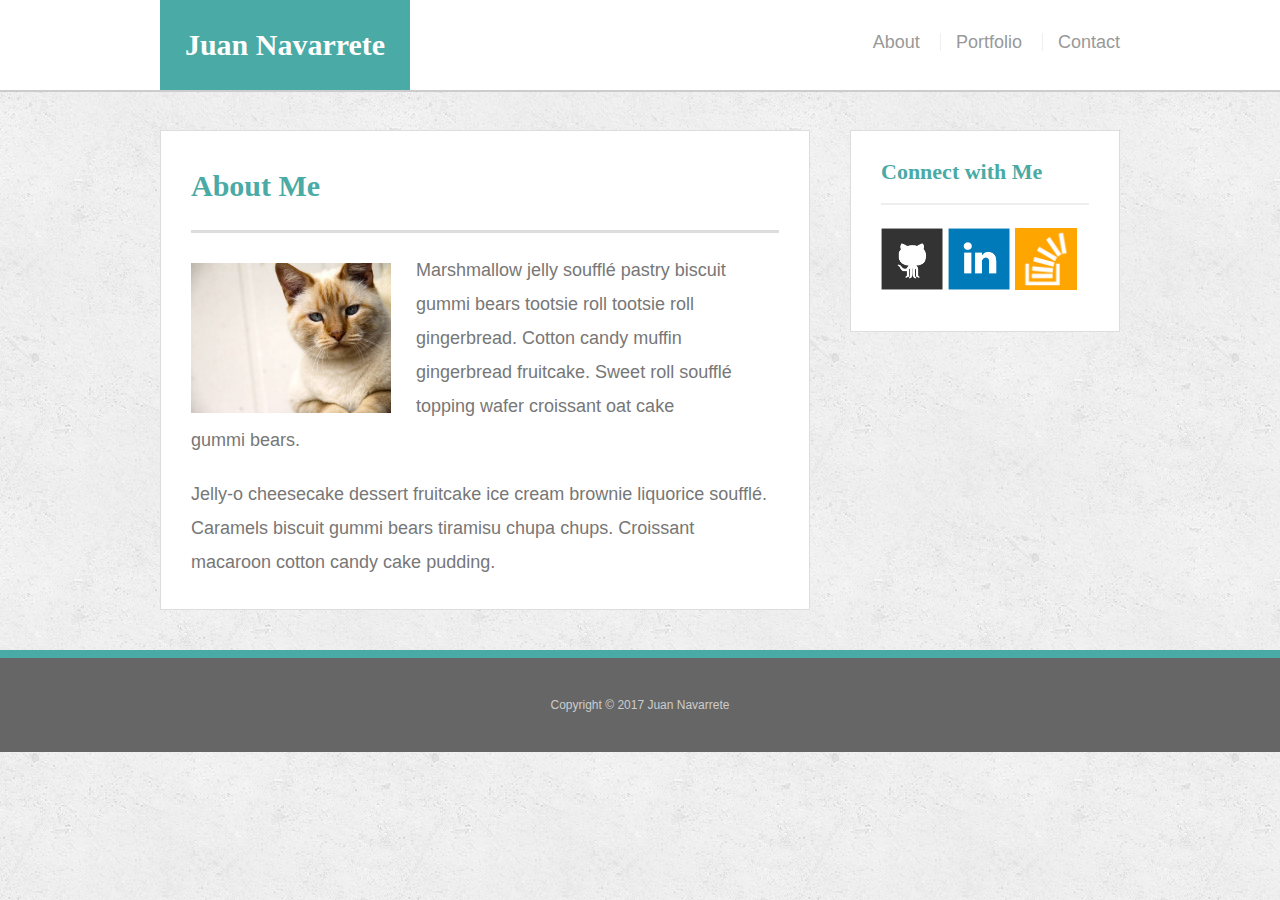
<file: index.html>
<!doctype html>
<html lang="en-us">

<head>
  <meta charset="UTF-8">
  <title>About | Juan Navarrete</title>
  <link rel="stylesheet" type="text/css" href="assets/css/reset.css">
  <link rel="stylesheet" type="text/css" href="assets/css/style.css">
</head>

<body>

  <header id="masthead">
    <div class="container">
      <a href="index.html" id="logo">Juan Navarrete</a>
      <nav>
        <a href="index.html" id="index">About</a>
        <a href="portfolio.html" id="portfolio">Portfolio</a>
        <a href="contact.html" id="contact">Contact</a>
      </nav>
    </div>
  </header>

  <div id="main-container" class="container">
    <section class="main-section">
      <h1>About Me</h1>

      <img src="assets/images/cat.jpg" class="auth-image" alt="Your Name">

      <p>Marshmallow jelly souffl&eacute; pastry biscuit gummi bears tootsie roll tootsie roll gingerbread. Cotton candy muffin gingerbread fruitcake. Sweet roll souffl&eacute; topping wafer croissant oat cake gummi&nbsp;bears.</p>

      <p>Jelly-o cheesecake dessert fruitcake ice cream brownie liquorice souffl&eacute;. Caramels biscuit gummi bears tiramisu chupa chups. Croissant macaroon cotton candy cake pudding.</p>

    </section>

    <section class="sidebar">
      <div id="connect">
        <h2>Connect with Me</h2>

        <a href="#"><img src="assets/images/github-128.png" class="social" alt="GitHub" /></a>
        <a href="#"><img src="assets/images/linkedin-128.png" class="social" alt="LinkedIn" /></a>
        <a href="#"><img src="assets/images/stackoverflow-128.png" class="social" alt="Stack Overflow" /></a>
      </div>
    </section>
  </div>

  <footer>
    <div class="container">
      Copyright &copy; 2017 Juan Navarrete
    </div>
  </footer>
</body>

</html>
</file>
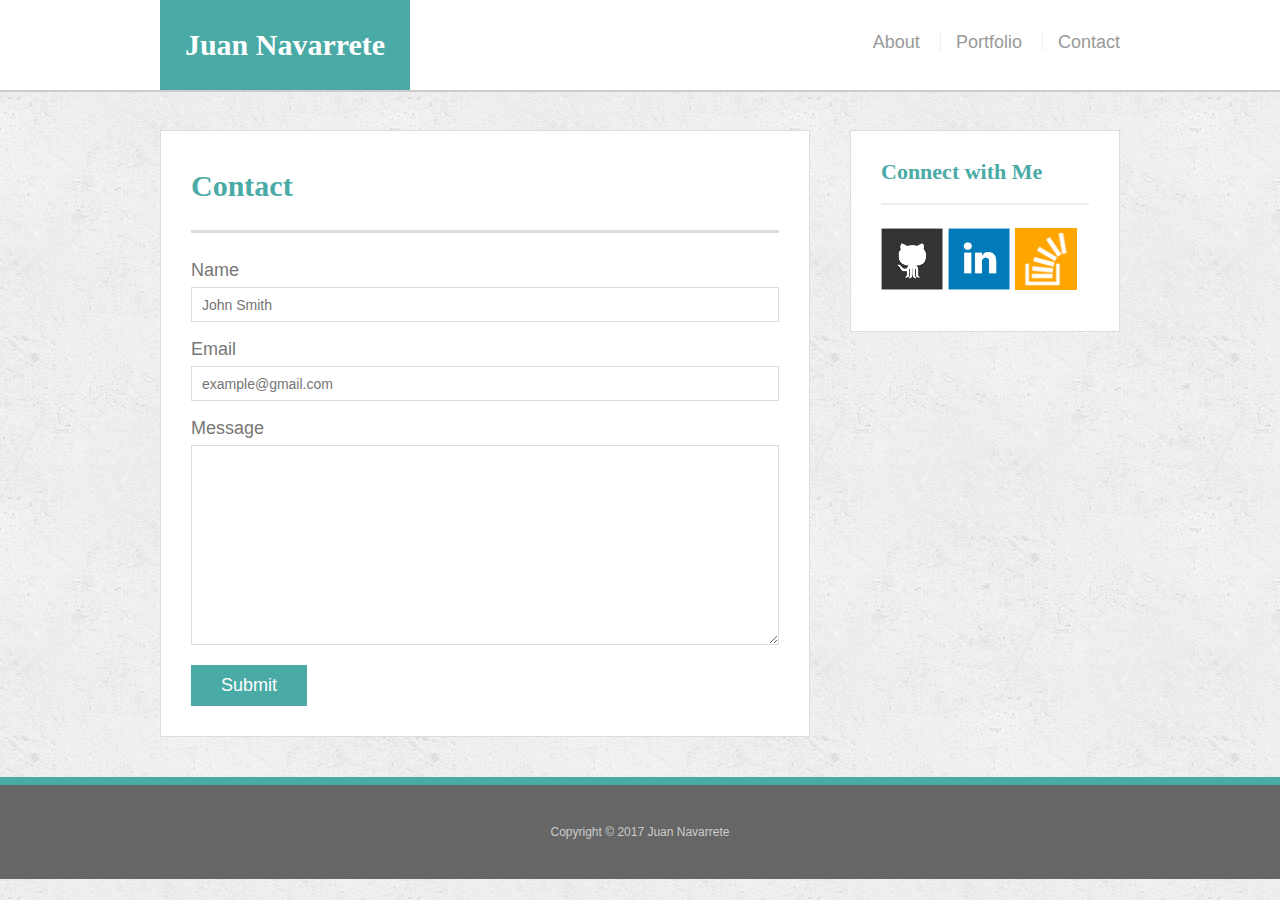
<file: contact.html>
<!doctype html>
<html lang="en-us">

<head>
  <meta charset="UTF-8">
  <title>Contact | Juan Navarrete</title>
  <link rel="stylesheet" type="text/css" href="assets/css/reset.css">
  <link rel="stylesheet" type="text/css" href="assets/css/style.css">
</head>

<body>

  <header id="masthead">
    <div class="container">
      <a href="index.html" id="logo">Juan Navarrete</a>
      <nav>
        <a href="index.html" id="index">About</a>
        <a href="portfolio.html" id="portfolio">Portfolio</a>
        <a href="contact.html" id="contact">Contact</a>
      </nav>
    </div>
  </header>

  <div id="main-container" class="container">
    <section class="main-section">
      <h1>Contact</h1>

      <form id="contact-form">
        <ul>
          <li>
            <label for="name">Name</label>
            <input type="text" id="name" name="name" placeholder="John Smith" required="required">
          </li>
          <li>
            <label for="email">Email</label>
            <input type="email" id="email" name="email" placeholder="example@gmail.com" required="required">
          </li>
          <li>
            <label for="message">Message</label>
            <textarea id="message" name="message" required="required"></textarea>
          </li>
        </ul>
        <input type="submit">
      </form>

    </section>

    <section class="sidebar">
      <div id="connect">
        <h2>Connect with Me</h2>

        <a href="#"><img src="assets/images/github-128.png" class="social" alt="GitHub" /></a>
        <a href="#"><img src="assets/images/linkedin-128.png" class="social" alt="LinkedIn" /></a>
        <a href="#"><img src="assets/images/stackoverflow-128.png" class="social" alt="Stack Overflow" /></a>
      </div>
    </section>
  </div>

  <footer>
    <div class="container">
      Copyright &copy; 2017 Juan Navarrete
    </div>
  </footer>
</body>

</html>
</file>
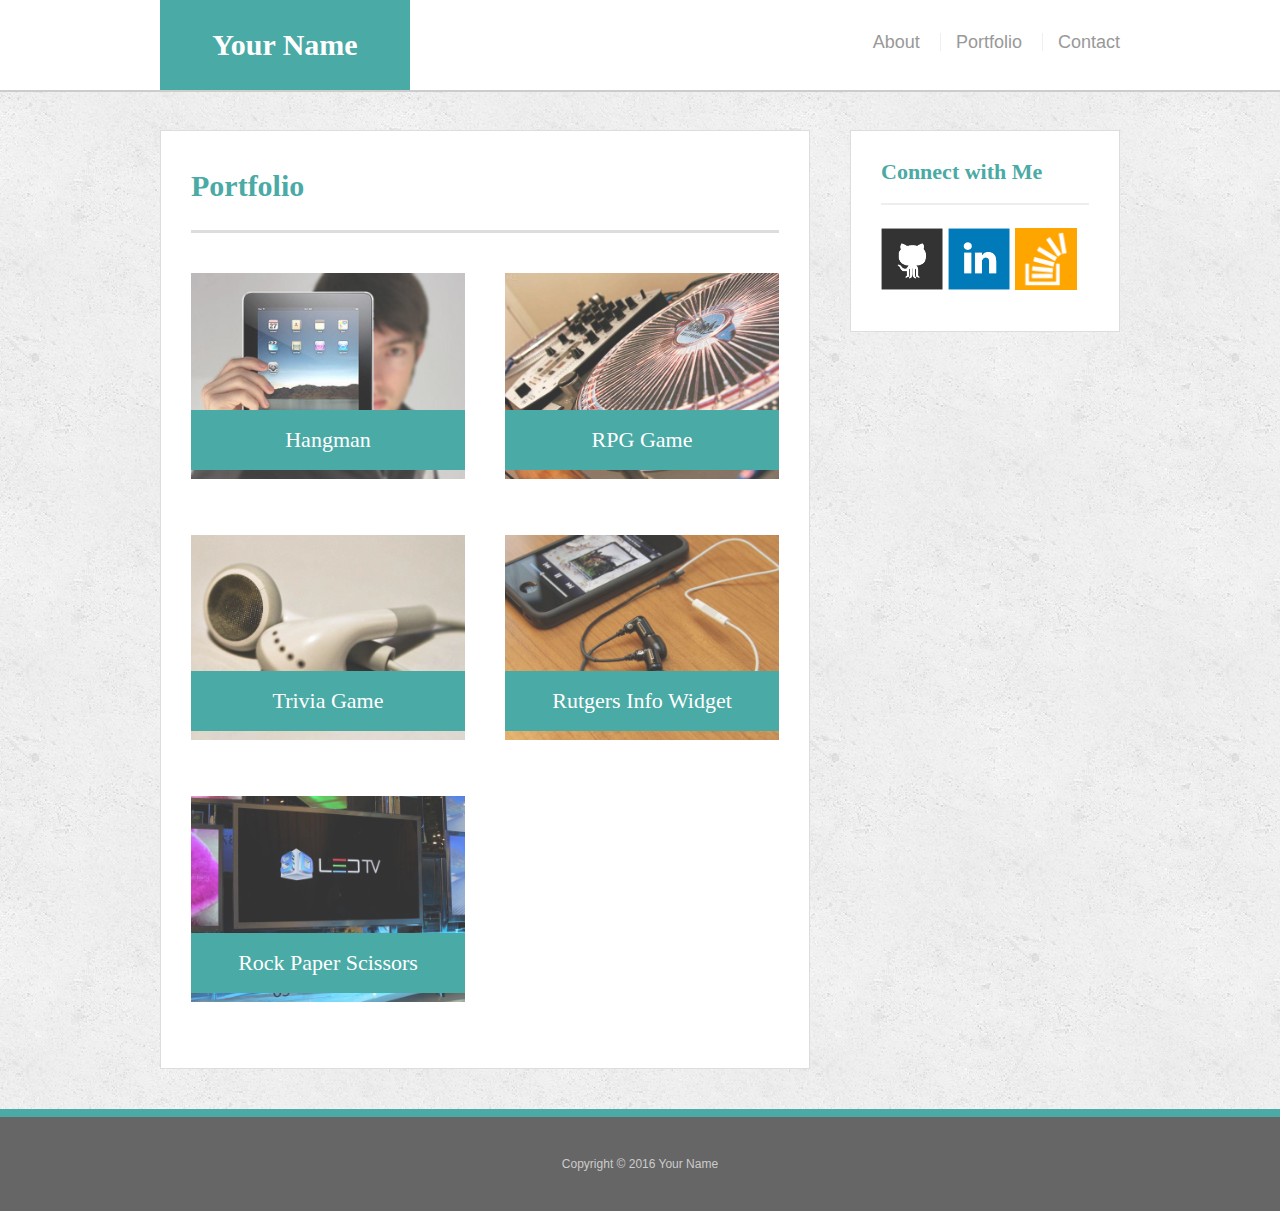
<file: portfolio.html>
<!doctype html>
<html lang="en-us">

<head>
  <meta charset="UTF-8">
  <title>Portfolio | Juan Navarrete</title>
  <link rel="stylesheet" type="text/css" href="assets/css/reset.css">
  <link rel="stylesheet" type="text/css" href="assets/css/style.css">
</head>

<body>

  <header id="masthead">
    <div class="container">
      <a href="index.html" id="logo">Your Name</a>
      <nav>
        <a href="index.html" id="index">About</a>
        <a href="portfolio.html" id="portfolio">Portfolio</a>
        <a href="contact.html" id="contact">Contact</a>
      </nav>
    </div>
  </header>

  <div id="main-container" class="container">
    <section class="main-section">
      <h1>Portfolio</h1>

      <div class="work">
        <img src="assets/images/technics-q-c-640-480-1.jpg" alt="hangman">

        <h3>Hangman</h3>
      </div>
      <div class="work">
        <img src="assets/images/technics-q-c-640-480-2.jpg" alt="RPG Game">

        <h3>RPG Game</h3>
      </div>
      <div class="work">
        <img src="assets/images/technics-q-c-640-480-5.jpg" alt="Trivia Game">

        <h3>Trivia Game</h3>
      </div>
      <div class="work">
        <img src="assets/images/technics-q-c-640-480-7.jpg" alt="Rutgers Info Widget">

        <h3>Rutgers Info Widget</h3>
      </div>
      <div class="work">
        <img src="assets/images/technics-q-c-640-480-9.jpg" alt="Rock Paper Scissors">

        <h3>Rock Paper Scissors</h3>
      </div>

    </section>

    <section class="sidebar">
      <div id="connect">
        <h2>Connect with Me</h2>

        <a href="#"><img src="assets/images/github-128.png" class="social" alt="GitHub" /></a>
        <a href="#"><img src="assets/images/linkedin-128.png" class="social" alt="LinkedIn" /></a>
        <a href="#"><img src="assets/images/stackoverflow-128.png" class="social" alt="Stack Overflow" /></a>
      </div>
    </section>
  </div>

  <footer>
    <div class="container">
      Copyright &copy; 2016 Your Name
    </div>
  </footer>
</body>

</html>
</file>
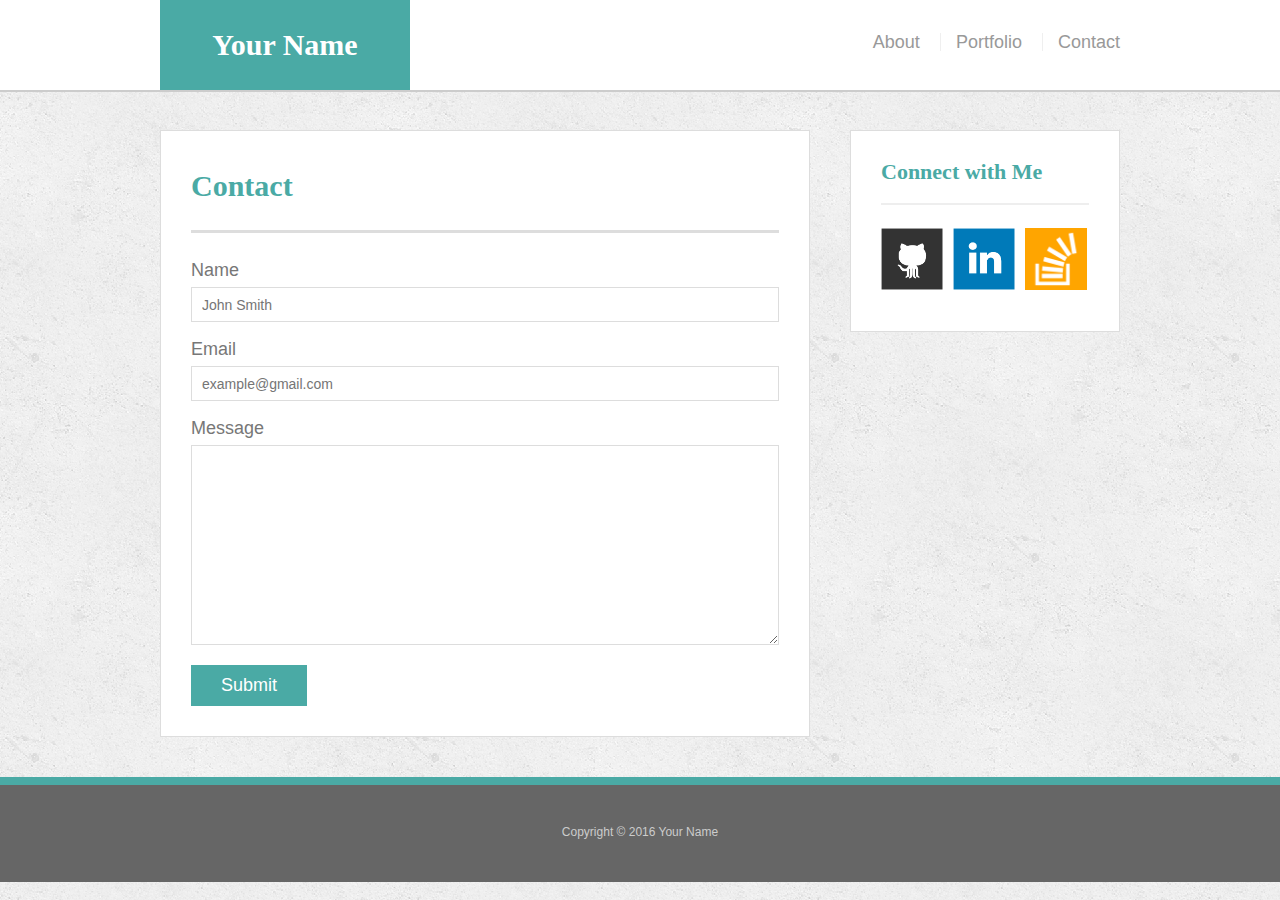
<file: bonus/hover-styles.html>
<!doctype html>
<html lang="en-us">

<head>
  <meta charset="UTF-8">
  <title>Hover Styling</title>
  <link rel="stylesheet" type="text/css" href="assets/css/reset.css">
  <link rel="stylesheet" type="text/css" href="assets/css/style.css">
</head>

<body>

  <header id="masthead">
    <div class="container">
      <a href="#" id="logo">Your Name</a>
      <nav>
        <a href="#">About</a>
        <a href="#">Portfolio</a>
        <a href="#">Contact</a>
      </nav>
    </div>
  </header>

  <div id="main-container" class="container">
    <section class="main-section">
      <h1>Contact</h1>

      <form id="contact-form">
        <ul>
          <li>
            <label for="name">Name</label>
            <input type="text" id="name" name="name" placeholder="John Smith" required="required">
          </li>
          <li>
            <label for="email">Email</label>
            <input type="email" id="email" name="email" placeholder="example@gmail.com" required="required">
          </li>
          <li>
            <label for="message">Message</label>
            <textarea id="message" name="message" required="required"></textarea>
          </li>
        </ul>
        <input type="submit">
      </form>

    </section>

    <section class="sidebar">
      <div id="connect">
        <h2>Connect with Me</h2>

        <img src="assets/images/github-128.png" class="social" alt="Github">
        <img src="assets/images/linkedin-128.png" class="social" alt="LinkedIn">
        <img src="assets/images/stackoverflow-128.png" class="social" alt="Stack Overflow">
      </div>
    </section>
  </div>

  <footer>
    <div class="container">
      Copyright &copy; 2016 Your Name
    </div>
  </footer>
</body>

</html>
</file>
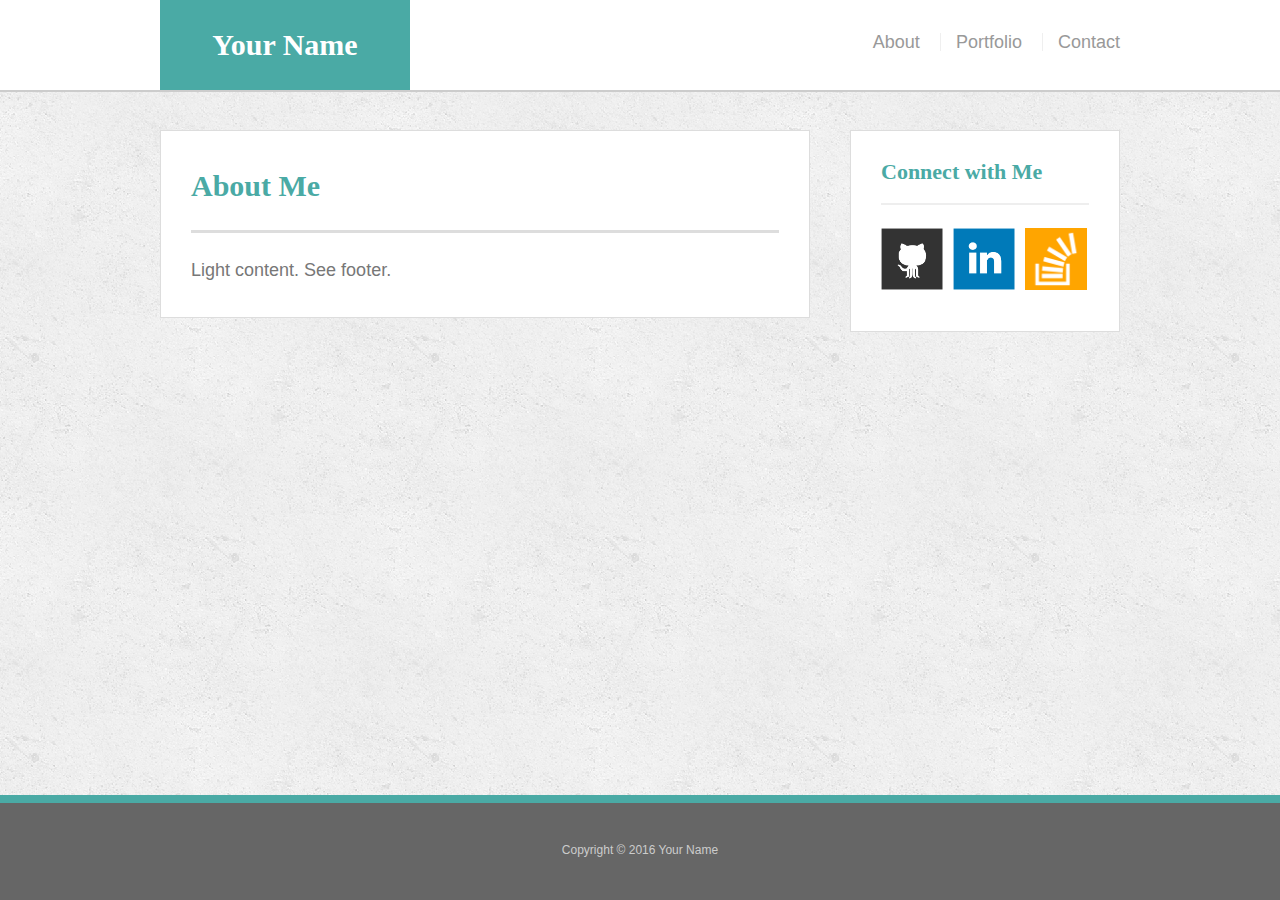
<file: bonus/sticky-footer.html>
<!doctype html>
<html lang="en-us">

<head>
  <meta charset="UTF-8">
  <title>Sticky Footer</title>
  <link rel="stylesheet" type="text/css" href="assets/css/reset.css">
  <link rel="stylesheet" type="text/css" href="assets/css/style.css">
</head>

<body>

  <header id="masthead">
    <div class="container">
      <a href="#" id="logo">Your Name</a>
      <nav>
        <a href="#">About</a>
        <a href="#">Portfolio</a>
        <a href="#">Contact</a>
      </nav>
    </div>
  </header>

  <div class="wrapper">
    <div id="main-container" class="container">
      <section class="main-section">
        <h1>About Me</h1>

        <p>Light content. See footer.</p>

      </section>

      <section class="sidebar">
        <div id="connect">
          <h2>Connect with Me</h2>

          <img src="assets/images/github-128.png" class="social" alt="Github">
          <img src="assets/images/linkedin-128.png" class="social" alt="LinkedIn">
          <img src="assets/images/stackoverflow-128.png" class="social" alt="Stack Overflow">
        </div>
      </section>

      <div class="push"></div>
    </div>
  </div>

  <footer>
    <div class="container">
      Copyright &copy; 2016 Your Name
    </div>
  </footer>
</body>

</html>
</file>
<file: assets/css/style.css>
body {
  font-family: 'Arial', 'Helvetica Neue', Helvetica, sans-serif;
  font-size: 18px;
  color: #777;
  line-height: 34px;
  background: url("../images/concrete_seamless.png");
}

* {
  box-sizing: border-box;
}


/*general*/

.container {
  clear: both;
  margin: 0 auto;
  width: 100%;
  max-width: 960px;
}

h1,
h2,
h3,
p {
  margin-bottom: 20px;
}

p:last-child {
  margin-bottom: 0;
}

h1,
h2,
h3 {
  font-family: 'Georgia', Times, Times New Roman, serif;
  color: #4aaaa5;
  font-weight: 700;
}

h1 {
  padding-bottom: 20px;
  font-size: 30px;
  line-height: 49px;
  border-bottom: 3px solid #ddd;
}

h2,
h3 {
  font-size: 22px;
}


/*header*/

#masthead {
  position: fixed;
  z-index: 99;
  margin: 0 0 30px;
  overflow: auto;
  width: 100%;
  color: #fff;
  background: #fff;
  border-bottom: 2px solid #ccc;
}

#logo {
  width: 250px;
  height: 90px;
  float: left;
  font-family: 'Georgia', Times, Times New Roman, serif;
  text-align: center;
  line-height: 90px;
  color: #fff;
  font-weight: 700;
  font-size: 30px;
  text-decoration: none;
  background: #4aaaa5;
}

nav {
  float: right;
  margin-top: 25px;
}

nav a {
  display: inline-block;
  margin-left: 15px;
  padding-left: 15px;
  color: #999;
  text-decoration: none;
  line-height: 18px;
  border-left: 1px solid #efefef;
}

nav a:first-child {
  border-left: 0 none;
}


/*footer*/

footer {
  padding: 30px 0;
  clear: both;
  color: #fff;
  color: #ccc;
  font-size: 12px;
  text-align: center;
  background: #666;
  border-top: 8px solid #4aaaa5;
}


/*sidebar*/

.sidebar {
  padding: 30px;
  width: 100%;
  max-width: 270px;
  float: right;
  margin-bottom: 20px;
  background: #fff;
  border: 1px solid #ddd;
}

h3,
.sidebar h2 {
  padding-bottom: 20px;
  margin-bottom: 15px;
  line-height: 22px;
  border-bottom: 2px solid #eee;
}

.social {
  width: 62px;
  height: 62px;
  margin-top: 8px;
  margin-right: 5px;
}

.social:last-child {
  margin-right: 0;
}


/*main*/

#main-container {
  padding-top: 130px;
}

.main-section {
  padding: 30px;
  margin: 0 0 40px 0;
  width: 100%;
  max-width: 650px;
  float: left;
  background: #fff;
  border: 1px solid #ddd;
}


/*portfolio page*/

.work {
  position: relative;
  width: 274px;
  overflow: auto;
  float: left;
  margin: 20px 0 25px;
}

.work:nth-child(even) {
  margin-right: 40px;
}

.work img {
  width: 100%;
  border: 0 none;
  opacity: .8;
}

.work h3 {
  position: absolute;
  bottom: 20px;
  margin-bottom: 0;
  padding: 15px;
  width: 100%;
  color: #fff;
  text-align: center;
  line-height: 30px;
  font-weight: 300;
  background: #4aaaa5;
  border-bottom: 0;
}

.auth-image {
  width: 200px;
  height: auto;
  margin-top: 10px;
  margin-right: 25px;
  float: left;
}


/*contact page*/

#contact-form ul {
  margin-bottom: 20px;
}

#contact-form li {
  margin-bottom: 10px;
}

label,
input[type=text],
input[type=email],
textarea {
  display: block;
  width: 100%;
}

input[type=text],
input[type=email],
textarea {
  height: 35px;
  padding: 0 10px;
  font-size: 14px;
  border: 1px solid #ddd;
}

textarea {
  height: 200px;
}

input[type=submit] {
  padding: 10px 30px;
  color: #fff;
  font-size: 18px;
  cursor: pointer;
  background: #4aaaa5;
  border: 0 none;
}

@media handheld, screen and (max-width: 640px) {

  /* Home Page Begin */
    .main-section{
        width: 90%;
        display: block;
        height: 50%;
        margin-right: 5%;
        margin-left: 5%;
        margin-top: 10%;
    }
    .sidebar{
        width: 90%;
        display: block;
        height: 50%;
        float: left;
        max-width: 640px;
        margin-right: 5%;
        margin-left: 5%;
    }

    nav{
        float: left;
        width: 640px;
        /*text-align: center;*/
    }
    .work{
        width: 100%;
    }
    #logo{
        width: 100%;
    }
    #index{
        padding-right: 12%;
    }
    #portfolio{
        padding-right: 12%;
        padding-left: 13%;
    }
    #contact{
        padding-left: 17%;
    }

}
@media only screen and (min-width: 641px) and (max-width: 768px) {

    .main-section{
        width: 90%;
        max-width: 768px;
        display: block;
        height: 50%;
        margin-right: 5%;
        margin-left: 5%;

    }
    .sidebar{
        display: block;
        height: 50%;

        max-width: 768px;
        width: 90%;
        margin-right: 5%;
        margin-left: 5%;
    }

}
</file>
<file: bonus/assets/css/style.css>
body {
  font-family: 'Arial', 'Helvetica Neue', Helvetica, sans-serif;
  font-size: 18px;
  color: #777;
  line-height: 34px;
  background: url("../images/concrete_seamless.png");
}

* {
  box-sizing: border-box;
}


/*sticky footer stuff*/


/*http://ryanfait.com/html5-sticky-footer/*/

* {
  margin: 0;
}

html,
body {
  height: 100%;
}

.wrapper {
  min-height: 100%;
  height: auto !important;
  height: 100%;
  margin: 0 auto -105px;
}

footer,
.push {
  height: 105px;
}


/*end sticky footer stuff*/


/*start hover stuff*/

#logo:hover,
input[type=submit]:hover {
  background: #5E7F7E;
}

nav a:hover {
  color: #5E7F7E;
}

.social:hover {
  cursor: pointer;
  opacity: .8;
}


/*general*/

.container {
  width: 100%;
  max-width: 960px;
  margin: 0 auto;
  clear: both;
}

h1,
h2,
h3,
p {
  margin-bottom: 20px;
}

p:last-child {
  margin-bottom: 0;
}

h1,
h2,
h3 {
  font-family: 'Georgia', Times, Times New Roman, serif;
  font-weight: 700;
  color: #4aaaa5;
}

h1 {
  padding-bottom: 20px;
  font-size: 30px;
  line-height: 49px;
  border-bottom: 3px solid #ddd;
}

h2,
h3 {
  font-size: 22px;
}


/*header*/

#masthead {
  position: fixed;
  z-index: 99;
  margin: 0 0 30px;
  width: 100%;
  overflow: auto;
  color: #fff;
  background: #fff;
  border-bottom: 2px solid #ccc;
}

#logo {
  width: 250px;
  height: 90px;
  float: left;
  font-family: 'Georgia', Times, Times New Roman, serif;
  font-size: 30px;
  font-weight: 700;
  color: #fff;
  text-align: center;
  text-decoration: none;
  line-height: 90px;
  background: #4aaaa5;
}

nav {
  float: right;
  margin-top: 25px;
}

nav a {
  display: inline-block;
  margin-left: 15px;
  padding-left: 15px;
  color: #999;
  text-decoration: none;
  line-height: 18px;
  border-left: 1px solid #efefef;
}

nav a:first-child {
  border-left: 0 none;
}


/*footer*/

footer {
  padding: 30px 0;
  clear: both;
  color: #fff;
  color: #ccc;
  font-size: 12px;
  text-align: center;
  background: #666;
  border-top: 8px solid #4aaaa5;
}


/*sidebar*/

.sidebar {
  float: right;
  margin-bottom: 20px;
  padding: 30px;
  width: 100%;
  max-width: 270px;
  background: #fff;
  border: 1px solid #ddd;
}

h3,
.sidebar h2 {
  margin-bottom: 15px;
  padding-bottom: 20px;
  line-height: 22px;
  border-bottom: 2px solid #eee;
}

.social {
  margin-top: 8px;
  margin-right: 5px;
  width: 62px;
  height: 62px;
}

.social:last-child {
  margin-right: 0;
}


/*main*/

#main-container {
  padding-top: 130px;
}

.main-section {
  float: left;
  margin: 0 0 40px 0;
  padding: 30px;
  width: 100%;
  max-width: 650px;
  background: #fff;
  border: 1px solid #ddd;
}


/*contact page*/

#contact-form ul {
  margin-bottom: 20px;
}

#contact-form li {
  margin-bottom: 10px;
}

label,
input[type=text],
input[type=email],
textarea {
  display: block;
  width: 100%;
}

input[type=text],
input[type=email],
textarea {
  height: 35px;
  padding: 0 10px;
  font-size: 14px;
  border: 1px solid #ddd;
}

textarea {
  height: 200px;
}

input[type=submit] {
  padding: 10px 30px;
  color: #fff;
  font-size: 18px;
  cursor: pointer;
  background: #4aaaa5;
  border: 0 none;
}
</file>
